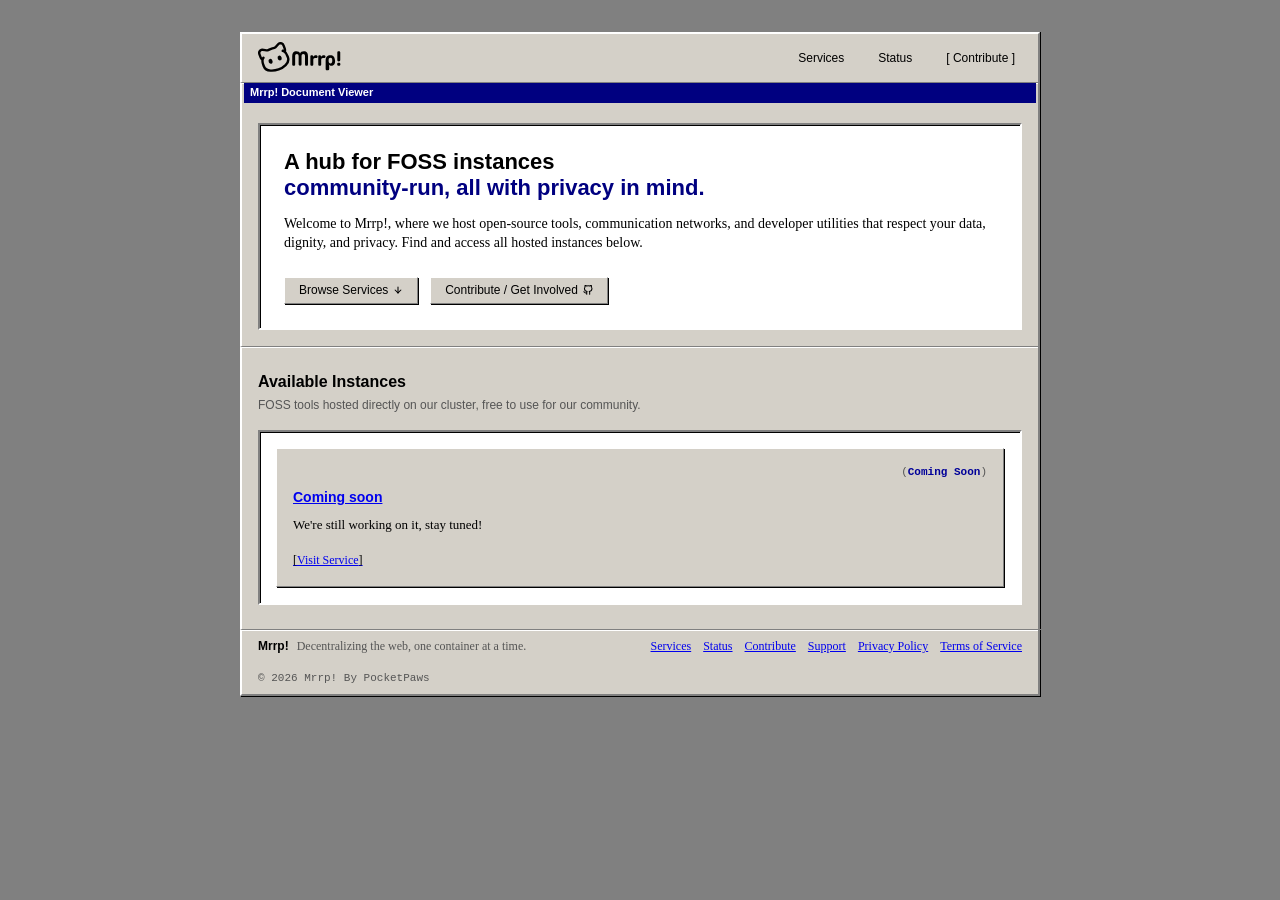
<file: index.html>
<!DOCTYPE html>
<html lang="en">
<head>
  <meta charset="UTF-8">
  <meta name="viewport" content="width=device-width, initial-scale=1.0">
  <title>Mrrp! | Hub</title>
  
  <!-- SEO Meta Tags -->
  <meta name="description" content="A hub for FOSS instances—community-run, easy to access. Check out our self-hosted applications and services.">
  <meta name="robots" content="index, follow">
  
  <!-- Open Graph / Social Media -->
  <meta property="og:title" content="Mrrp! — FOSS Hub">
  <meta property="og:description" content="A community-run hub linking to decentralized, open-source instances. Privacy-first self-hosted services.">
  <meta property="og:type" content="website">
  
  <!-- Google Fonts -->
  <link rel="preconnect" href="https://fonts.googleapis.com">
  <link rel="preconnect" href="https://fonts.gstatic.com" crossorigin>
  <link href="https://fonts.googleapis.com/css2?family=Inter:wght@400;500;600&family=Outfit:wght@500;700;800&display=swap" rel="stylesheet">
  
  <!-- Styles & Favicon -->
  <link rel="icon" type="image/png" href="img/Favi.png">
  <link rel="stylesheet" href="styles.css">
</head>
<body>

  <!-- Decorative Cosmic Ambient Glows -->
  <div class="nebula nebula-1" aria-hidden="true"></div>
  <div class="nebula nebula-2" aria-hidden="true"></div>

  <!-- Header -->
  <header class="header">
    <div class="header-container">
      <a href="#" class="brand-logo" aria-label="Mrrp! Home">
        <img src="img/mrrp_logo.svg" alt="Mrrp! Logo" class="logo-img" width="105" height="40">
      </a>
      
      <nav class="nav-links" aria-label="Main Navigation">
        <a href="#services" class="nav-link">Services</a>
        <a href="https://status.mrrp.space" class="nav-link" target="_blank" rel="noopener noreferrer">Status</a>
        <a href="contribute.html" class="nav-link btn-header-contribute" aria-label="Get involved with Mrrp!">Contribute</a>
      </nav>
    </div>
  </header>

  <!-- Hero Section -->
  <section class="hero">
    <div class="hero-container">
      
      <h1 class="hero-title">
        A hub for FOSS instances<br>
        <span class="gradient-text">community-run,</span>
        <span class="gradient-text">all with privacy in mind.</span>
      </h1>
      
      <p class="hero-description">
        Welcome to Mrrp!, where we host open-source tools, communication networks, and developer utilities that respect your data, dignity, and privacy. Find and access all hosted instances below.
      </p>
      
      <div class="hero-actions">
        <a href="#services" class="btn btn-primary" id="btn-browse">
          <span>Browse Services</span>
          <!-- Bold arrow down icon -->
          <svg width="18" height="18" viewBox="0 0 24 24" fill="none" stroke="currentColor" stroke-width="2.5" stroke-linecap="round" stroke-linejoin="round" class="btn-icon" aria-hidden="true">
            <line x1="12" y1="5" x2="12" y2="19"></line>
            <polyline points="19 12 12 19 5 12"></polyline>
          </svg>
        </a>
        <a href="contribute.html" class="btn btn-secondary">
          <span>Contribute / Get Involved</span>
          <!-- GitHub icon -->
          <svg width="18" height="18" viewBox="0 0 24 24" fill="none" stroke="currentColor" stroke-width="2.5" stroke-linecap="round" stroke-linejoin="round" class="btn-icon" aria-hidden="true">
            <path d="M9 19c-5 1.5-5-2.5-7-3m14 6v-3.87a3.37 3.37 0 0 0-.94-2.61c3.14-.35 6.44-1.54 6.44-7A5.44 5.44 0 0 0 20 4.77 5.07 5.07 0 0 0 19.91 1S18.73.65 16 2.48a13.38 13.38 0 0 0-7 0C6.27.65 5.09 1 5.09 1A5.07 5.07 0 0 0 5 4.77a5.44 5.44 0 0 0-1.5 3.78c0 5.42 3.3 6.61 6.44 7A3.37 3.37 0 0 0 9 18.13V22"></path>
          </svg>
        </a>
      </div>
    </div>
  </section>

  <!-- Services Section -->
  <section id="services" class="services">
    <div class="services-container">
      <div class="section-header">
        <h2 class="section-title">Available Instances</h2>
        <p class="section-subtitle">FOSS tools hosted directly on our cluster, free to use for our community.</p>
      </div>

      <!-- Grid of Services (Rendered dynamically via script.js) -->
      <div id="services-grid" class="services-grid">
        <!-- Fallback message for browsers without JavaScript -->
        <noscript>
          <div class="noscript-warning">
            <p>Please enable JavaScript to view and interact this page.</p>
          </div>
        </noscript>
      </div>
    </div>
  </section>

  <footer class="footer">
    <div class="footer-container">
      <div class="footer-brand">
        <span class="brand-name">Mrrp!</span>
        <span class="footer-tagline">Decentralizing the web, one container at a time.</span>
      </div>
      
      <div class="footer-links">
        <a href="#services">Services</a>
        <a href="https://status.mrrp.space" target="_blank" rel="noopener noreferrer">Status</a>
        <a href="contribute.html">Contribute</a>
        <a href="support.html">Support</a>
        <a href="privacy.html">Privacy Policy</a>
        <a href="terms.html">Terms of Service</a>
      </div>
      
      <div class="footer-copyright">
        <span>&copy; 2026 Mrrp! By PocketPaws</span>
      </div>
    </div>
  </footer>

  <!-- Scripts -->
  <script src="script.js"></script>
</body>
</html>
</file>
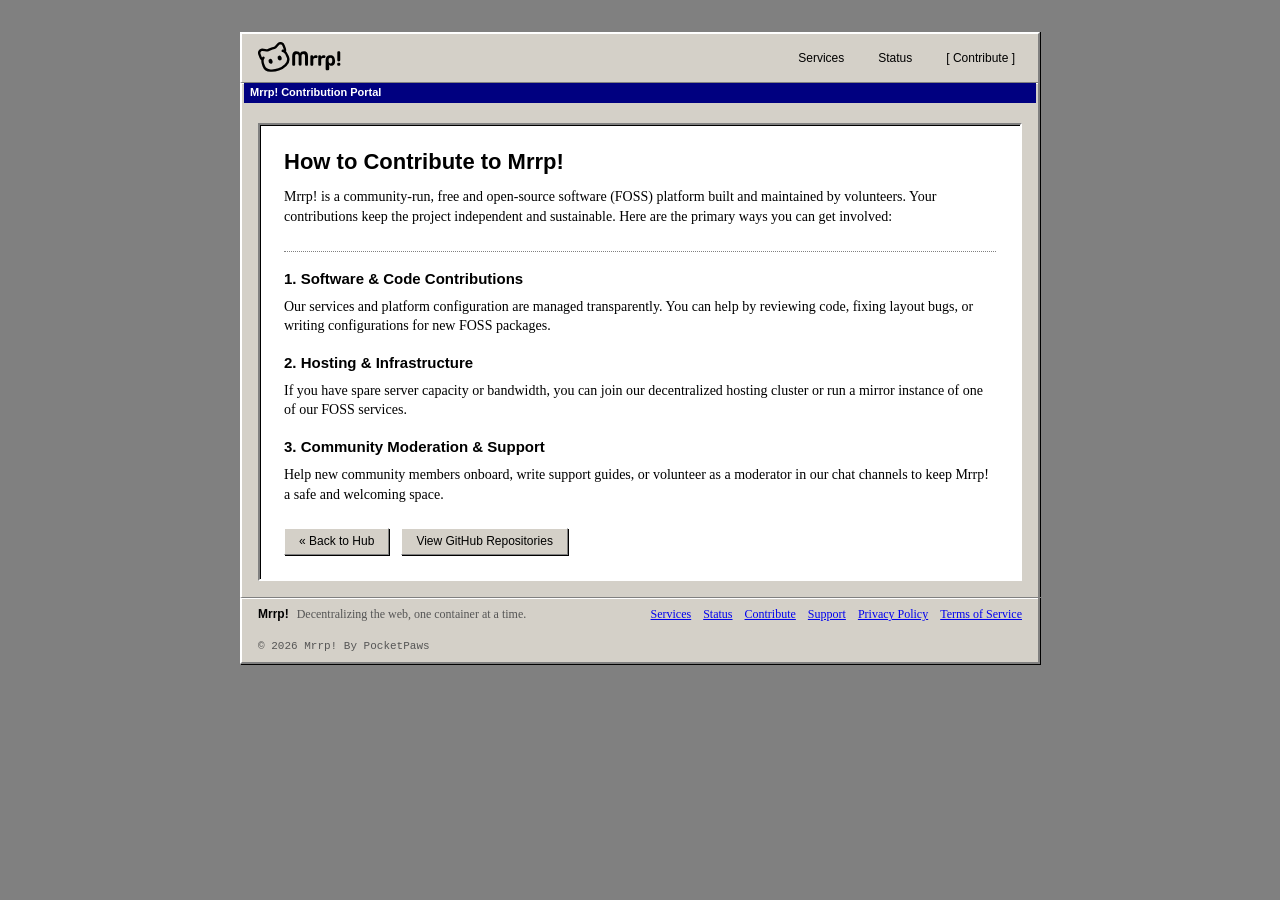
<file: contribute.html>
<!DOCTYPE html>
<html lang="en">
<head>
  <meta charset="UTF-8">
  <meta name="viewport" content="width=device-width, initial-scale=1.0">
  <title>Mrrp! | Contribute</title>
  <meta name="description" content="Find out how you can contribute to the Mrrp! FOSS platform. View source code, submit feedback, or help self-host.">
  <link rel="icon" type="image/png" href="img/Favi.png">
  <link rel="stylesheet" href="styles.css">
</head>
<body>

  <!-- Header / Navigation Menu -->
  <header class="header">
    <div class="header-container">
      <a href="index.html" class="brand-logo" aria-label="Mrrp! Home">
        <img src="img/mrrp_logo.svg" alt="Mrrp! Logo" class="logo-img" width="105" height="40">
      </a>
      
      <nav class="nav-links" aria-label="Main Navigation">
        <a href="index.html#services" class="nav-link">Services</a>
        <a href="https://status.mrrp.space" class="nav-link" target="_blank" rel="noopener noreferrer">Status</a>
        <a href="contribute.html" class="nav-link btn-header-contribute" aria-label="Get involved with Mrrp!">Contribute</a>
      </nav>
    </div>
  </header>

  <!-- Main Contribution Document -->
  <section class="hero page-contribute">
    <div class="hero-container">
      
      <h1 class="hero-title">How to Contribute to Mrrp!</h1>
      
      <p class="hero-description">
        Mrrp! is a community-run, free and open-source software (FOSS) platform built and maintained by volunteers. Your contributions keep the project independent and sustainable. Here are the primary ways you can get involved:
      </p>

      <div style="margin-top: 1.5rem; border-top: 1px dotted #808080; padding-top: 1rem;">
        <h3 style="font-family: var(--font-heading); font-size: 15px; margin-bottom: 0.5rem; color: var(--color-brand-blue);">1. Software & Code Contributions</h3>
        <p style="margin-bottom: 1rem;">
          Our services and platform configuration are managed transparently. You can help by reviewing code, fixing layout bugs, or writing configurations for new FOSS packages.
        </p>

        <h3 style="font-family: var(--font-heading); font-size: 15px; margin-bottom: 0.5rem; color: var(--color-brand-blue);">2. Hosting & Infrastructure</h3>
        <p style="margin-bottom: 1rem;">
          If you have spare server capacity or bandwidth, you can join our decentralized hosting cluster or run a mirror instance of one of our FOSS services.
        </p>

        <h3 style="font-family: var(--font-heading); font-size: 15px; margin-bottom: 0.5rem; color: var(--color-brand-blue);">3. Community Moderation & Support</h3>
        <p style="margin-bottom: 1.5rem;">
          Help new community members onboard, write support guides, or volunteer as a moderator in our chat channels to keep Mrrp! a safe and welcoming space.
        </p>
      </div>
      
      <div class="hero-actions">
        <a href="index.html" class="btn">
          <span>« Back to Hub</span>
        </a>
        <a href="https://github.com/Mrrp-Services" class="btn btn-primary" target="_blank" rel="noopener noreferrer">
          <span>View GitHub Repositories</span>
        </a>
      </div>
    </div>
  </section>

  <footer class="footer">
    <div class="footer-container">
      <div class="footer-brand">
        <span class="brand-name">Mrrp!</span>
        <span class="footer-tagline">Decentralizing the web, one container at a time.</span>
      </div>
      
      <div class="footer-links">
        <a href="index.html#services">Services</a>
        <a href="https://status.mrrp.space" target="_blank" rel="noopener noreferrer">Status</a>
        <a href="contribute.html">Contribute</a>
        <a href="support.html">Support</a>
        <a href="privacy.html">Privacy Policy</a>
        <a href="terms.html">Terms of Service</a>
      </div>
      
      <div class="footer-copyright">
        <span>&copy; 2026 Mrrp! By PocketPaws</span>
      </div>
    </div>
  </footer>

</body>
</html>
</file>
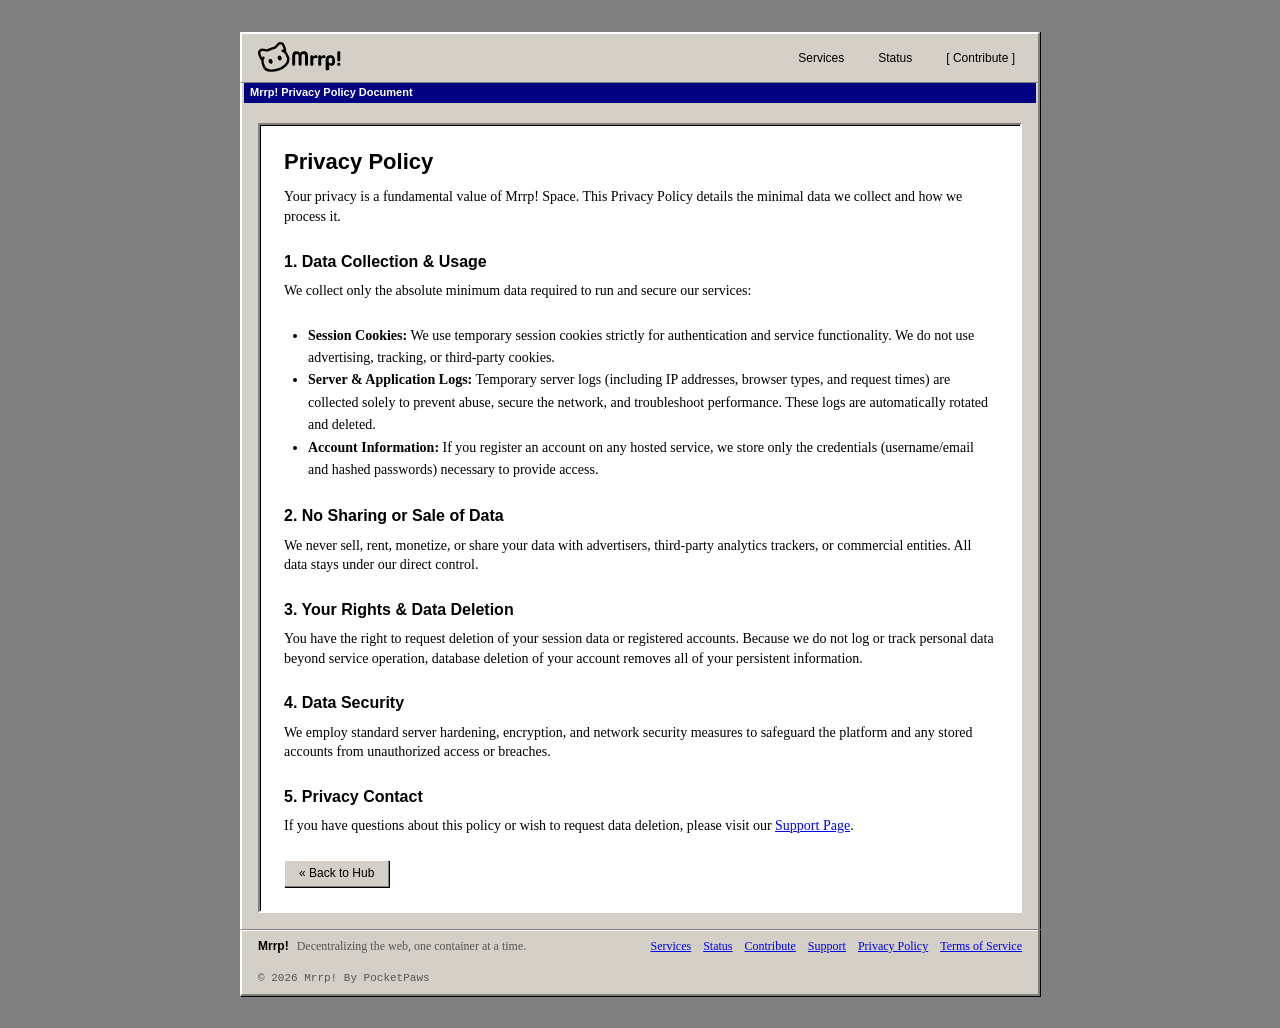
<file: privacy.html>
<!DOCTYPE html>
<html lang="en">
<head>
  <meta charset="UTF-8">
  <meta name="viewport" content="width=device-width, initial-scale=1.0">
  <title>Mrrp! | Privacy Policy</title>
  <meta name="description" content="Read the Privacy Policy for the Mrrp! platform. Information about data usage and community privacy guidelines.">
  <link rel="icon" type="image/png" href="img/Favi.png">
  <link rel="stylesheet" href="styles.css">
</head>
<body>

  <!-- Header / Navigation Menu -->
  <header class="header">
    <div class="header-container">
      <a href="index.html" class="brand-logo" aria-label="Mrrp! Home">
        <img src="img/mrrp_logo.svg" alt="Mrrp! Logo" class="logo-img" width="105" height="40">
      </a>
      
      <nav class="nav-links" aria-label="Main Navigation">
        <a href="index.html#services" class="nav-link">Services</a>
        <a href="https://status.mrrp.space" class="nav-link" target="_blank" rel="noopener noreferrer">Status</a>
        <a href="contribute.html" class="nav-link btn-header-contribute" aria-label="Get involved with Mrrp!">Contribute</a>
      </nav>
    </div>
  </header>

  <!-- Main Privacy Document -->
  <section class="hero page-privacy">
    <div class="hero-container">
      
      <h1 class="hero-title">Privacy Policy</h1>
      
      <p class="hero-description">
        Your privacy is a fundamental value of Mrrp! Space. This Privacy Policy details the minimal data we collect and how we process it.
      </p>

      <h2 style="font-size: 16px; margin: 1.5rem 0 0.5rem; font-family: var(--font-heading);">1. Data Collection & Usage</h2>
      <p class="hero-description">
        We collect only the absolute minimum data required to run and secure our services:
      </p>
      <ul style="margin: 0 0 1.5rem 1.5rem; padding-left: 0; line-height: 1.6;">
        <li><strong>Session Cookies:</strong> We use temporary session cookies strictly for authentication and service functionality. We do not use advertising, tracking, or third-party cookies.</li>
        <li><strong>Server & Application Logs:</strong> Temporary server logs (including IP addresses, browser types, and request times) are collected solely to prevent abuse, secure the network, and troubleshoot performance. These logs are automatically rotated and deleted.</li>
        <li><strong>Account Information:</strong> If you register an account on any hosted service, we store only the credentials (username/email and hashed passwords) necessary to provide access.</li>
      </ul>

      <h2 style="font-size: 16px; margin: 1.5rem 0 0.5rem; font-family: var(--font-heading);">2. No Sharing or Sale of Data</h2>
      <p class="hero-description">
        We never sell, rent, monetize, or share your data with advertisers, third-party analytics trackers, or commercial entities. All data stays under our direct control.
      </p>

      <h2 style="font-size: 16px; margin: 1.5rem 0 0.5rem; font-family: var(--font-heading);">3. Your Rights & Data Deletion</h2>
      <p class="hero-description">
        You have the right to request deletion of your session data or registered accounts. Because we do not log or track personal data beyond service operation, database deletion of your account removes all of your persistent information.
      </p>

      <h2 style="font-size: 16px; margin: 1.5rem 0 0.5rem; font-family: var(--font-heading);">4. Data Security</h2>
      <p class="hero-description">
        We employ standard server hardening, encryption, and network security measures to safeguard the platform and any stored accounts from unauthorized access or breaches.
      </p>

      <h2 style="font-size: 16px; margin: 1.5rem 0 0.5rem; font-family: var(--font-heading);">5. Privacy Contact</h2>
      <p class="hero-description">
        If you have questions about this policy or wish to request data deletion, please visit our <a href="support.html" style="color: var(--text-link);">Support Page</a>.
      </p>
      
      <div class="hero-actions">
        <a href="index.html" class="btn">
          <span>« Back to Hub</span>
        </a>
      </div>
    </div>
  </section>

  <footer class="footer">
    <div class="footer-container">
      <div class="footer-brand">
        <span class="brand-name">Mrrp!</span>
        <span class="footer-tagline">Decentralizing the web, one container at a time.</span>
      </div>
      
      <div class="footer-links">
        <a href="index.html#services">Services</a>
        <a href="https://status.mrrp.space" target="_blank" rel="noopener noreferrer">Status</a>
        <a href="contribute.html">Contribute</a>
        <a href="support.html">Support</a>
        <a href="privacy.html">Privacy Policy</a>
        <a href="terms.html">Terms of Service</a>
      </div>
      
      <div class="footer-copyright">
        <span>&copy; 2026 Mrrp! By PocketPaws</span>
      </div>
    </div>
  </footer>

</body>
</html>
</file>
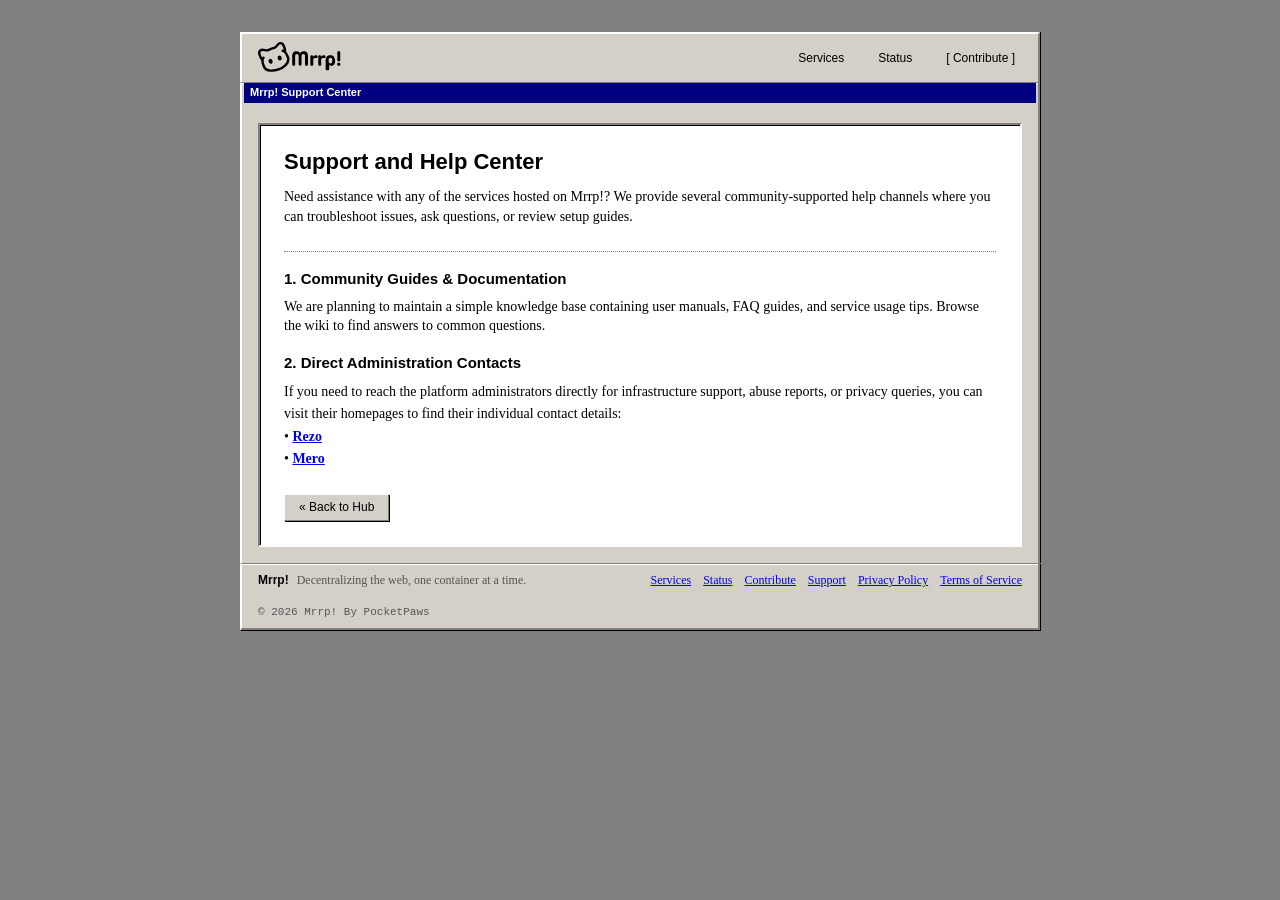
<file: support.html>
<!DOCTYPE html>
<html lang="en">
<head>
  <meta charset="UTF-8">
  <meta name="viewport" content="width=device-width, initial-scale=1.0">
  <title>Mrrp! | Support</title>
  <meta name="description" content="Get help with the Mrrp! platform. Access our Matrix chat rooms, user documentation, and support channels.">
  <link rel="icon" type="image/png" href="img/Favi.png">
  <link rel="stylesheet" href="styles.css">
</head>
<body>

  <!-- Header / Navigation Menu -->
  <header class="header">
    <div class="header-container">
      <a href="index.html" class="brand-logo" aria-label="Mrrp! Home">
        <img src="img/mrrp_logo.svg" alt="Mrrp! Logo" class="logo-img" width="105" height="40">
      </a>
      
      <nav class="nav-links" aria-label="Main Navigation">
        <a href="index.html#services" class="nav-link">Services</a>
        <a href="https://status.mrrp.space" class="nav-link" target="_blank" rel="noopener noreferrer">Status</a>
        <a href="contribute.html" class="nav-link btn-header-contribute" aria-label="Get involved with Mrrp!">Contribute</a>
      </nav>
    </div>
  </header>

  <!-- Main Support Document -->
  <section class="hero page-support">
    <div class="hero-container">
      
      <h1 class="hero-title">Support and Help Center</h1>
      
      <p class="hero-description">
        Need assistance with any of the services hosted on Mrrp!? We provide several community-supported help channels where you can troubleshoot issues, ask questions, or review setup guides.
      </p>

      <div style="margin-top: 1.5rem; border-top: 1px dotted #808080; padding-top: 1rem;">
        <h3 style="font-family: var(--font-heading); font-size: 15px; margin-bottom: 0.5rem; color: var(--color-brand-blue);">1. Community Guides & Documentation</h3>
        <p style="margin-bottom: 1rem;">
          We are planning to maintain a simple knowledge base containing user manuals, FAQ guides, and service usage tips. Browse the wiki to find answers to common questions.
        </p>

        <h3 style="font-family: var(--font-heading); font-size: 15px; margin-bottom: 0.5rem; color: var(--color-brand-blue);">2. Direct Administration Contacts</h3>
        <p style="margin-bottom: 1.5rem; line-height: 1.6;">
          If you need to reach the platform administrators directly for infrastructure support, abuse reports, or privacy queries, you can visit their homepages to find their individual contact details:
          <br>
          • <a href="https://rezo.gay" target="_blank" rel="noopener noreferrer" style="color: var(--text-link); font-weight: bold;">Rezo</a>
          <br>
          • <a href="https://mero.zip" target="_blank" rel="noopener noreferrer" style="color: var(--text-link); font-weight: bold;">Mero</a>
        </p>
      </div>
      
      <div class="hero-actions">
        <a href="index.html" class="btn">
          <span>« Back to Hub</span>
        </a>
      </div>
    </div>
  </section>

  <footer class="footer">
    <div class="footer-container">
      <div class="footer-brand">
        <span class="brand-name">Mrrp!</span>
        <span class="footer-tagline">Decentralizing the web, one container at a time.</span>
      </div>
      
      <div class="footer-links">
        <a href="index.html#services">Services</a>
        <a href="https://status.mrrp.space" target="_blank" rel="noopener noreferrer">Status</a>
        <a href="contribute.html">Contribute</a>
        <a href="support.html">Support</a>
        <a href="privacy.html">Privacy Policy</a>
        <a href="terms.html">Terms of Service</a>
      </div>
      
      <div class="footer-copyright">
        <span>&copy; 2026 Mrrp! By PocketPaws</span>
      </div>
    </div>
  </footer>

</body>
</html>
</file>
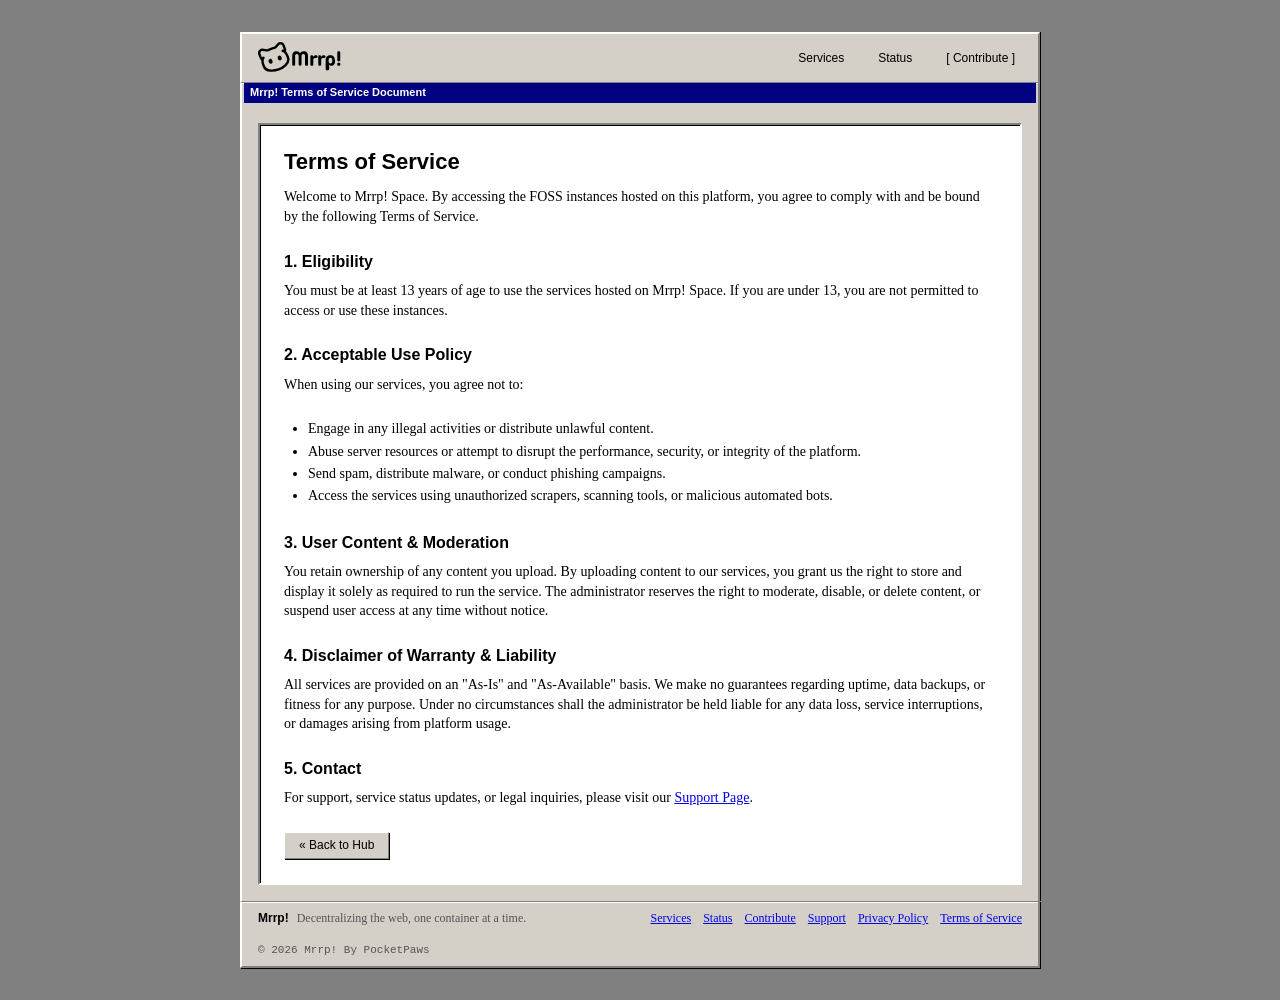
<file: terms.html>
<!DOCTYPE html>
<html lang="en">
<head>
  <meta charset="UTF-8">
  <meta name="viewport" content="width=device-width, initial-scale=1.0">
  <title>Mrrp! | Terms of Service</title>
  <meta name="description" content="Read the Terms of Service for the Mrrp! platform. Guidelines and conditions for using our hosted FOSS instances.">
  <link rel="icon" type="image/png" href="img/Favi.png">
  <link rel="stylesheet" href="styles.css">
</head>
<body>

  <!-- Header / Navigation Menu -->
  <header class="header">
    <div class="header-container">
      <a href="index.html" class="brand-logo" aria-label="Mrrp! Home">
        <img src="img/mrrp_logo.svg" alt="Mrrp! Logo" class="logo-img" width="105" height="40">
      </a>
      
      <nav class="nav-links" aria-label="Main Navigation">
        <a href="index.html#services" class="nav-link">Services</a>
        <a href="https://status.mrrp.space" class="nav-link" target="_blank" rel="noopener noreferrer">Status</a>
        <a href="contribute.html" class="nav-link btn-header-contribute" aria-label="Get involved with Mrrp!">Contribute</a>
      </nav>
    </div>
  </header>

  <!-- Main Terms Document -->
  <section class="hero page-terms">
    <div class="hero-container">
      
      <h1 class="hero-title">Terms of Service</h1>
      
      <p class="hero-description">
        Welcome to Mrrp! Space. By accessing the FOSS instances hosted on this platform, you agree to comply with and be bound by the following Terms of Service.
      </p>

      <h2 style="font-size: 16px; margin: 1.5rem 0 0.5rem; font-family: var(--font-heading);">1. Eligibility</h2>
      <p class="hero-description">
        You must be at least 13 years of age to use the services hosted on Mrrp! Space. If you are under 13, you are not permitted to access or use these instances.
      </p>

      <h2 style="font-size: 16px; margin: 1.5rem 0 0.5rem; font-family: var(--font-heading);">2. Acceptable Use Policy</h2>
      <p class="hero-description">
        When using our services, you agree not to:
      </p>
      <ul style="margin: 0 0 1.5rem 1.5rem; padding-left: 0; line-height: 1.6;">
        <li>Engage in any illegal activities or distribute unlawful content.</li>
        <li>Abuse server resources or attempt to disrupt the performance, security, or integrity of the platform.</li>
        <li>Send spam, distribute malware, or conduct phishing campaigns.</li>
        <li>Access the services using unauthorized scrapers, scanning tools, or malicious automated bots.</li>
      </ul>

      <h2 style="font-size: 16px; margin: 1.5rem 0 0.5rem; font-family: var(--font-heading);">3. User Content & Moderation</h2>
      <p class="hero-description">
        You retain ownership of any content you upload. By uploading content to our services, you grant us the right to store and display it solely as required to run the service. The administrator reserves the right to moderate, disable, or delete content, or suspend user access at any time without notice.
      </p>

      <h2 style="font-size: 16px; margin: 1.5rem 0 0.5rem; font-family: var(--font-heading);">4. Disclaimer of Warranty & Liability</h2>
      <p class="hero-description">
        All services are provided on an "As-Is" and "As-Available" basis. We make no guarantees regarding uptime, data backups, or fitness for any purpose. Under no circumstances shall the administrator be held liable for any data loss, service interruptions, or damages arising from platform usage.
      </p>

      <h2 style="font-size: 16px; margin: 1.5rem 0 0.5rem; font-family: var(--font-heading);">5. Contact</h2>
      <p class="hero-description">
        For support, service status updates, or legal inquiries, please visit our <a href="support.html" style="color: var(--text-link);">Support Page</a>.
      </p>
      
      <div class="hero-actions">
        <a href="index.html" class="btn">
          <span>« Back to Hub</span>
        </a>
      </div>
    </div>
  </section>

  <footer class="footer">
    <div class="footer-container">
      <div class="footer-brand">
        <span class="brand-name">Mrrp!</span>
        <span class="footer-tagline">Decentralizing the web, one container at a time.</span>
      </div>
      
      <div class="footer-links">
        <a href="index.html#services">Services</a>
        <a href="https://status.mrrp.space" target="_blank" rel="noopener noreferrer">Status</a>
        <a href="contribute.html">Contribute</a>
        <a href="support.html">Support</a>
        <a href="privacy.html">Privacy Policy</a>
        <a href="terms.html">Terms of Service</a>
      </div>
      
      <div class="footer-copyright">
        <span>&copy; 2026 Mrrp! By PocketPaws</span>
      </div>
    </div>
  </footer>

</body>
</html>
</file>
<file: styles.css>
/* =========================================================================
   MRRP! LANDING PAGE STYLESHEET
   Classic late 90s - early 2000s desktop operating system GUI layout.
   Uses beveled borders, solid gray backgrounds, and document-style client text blocks.
   ========================================================================= */

/* --- GUI System Design Tokens --- */
:root {
  /* Typography - Early Web Standards */
  --font-heading: 'Arial', 'Helvetica', sans-serif;
  --font-body: 'Times New Roman', 'Times', Georgia, serif;
  --font-mono: 'Courier New', Courier, monospace;

  /* Windows 95/98 Classic Palette */
  --bg-desktop: #808080;         /* Solid gray desktop background */
  --bg-window: #d4d0c8;          /* Light gray system widget/window background */
  --bg-client: #ffffff;          /* White text/list view background */
  
  --color-shadow-dark: #000000;   /* Hard shadow border */
  --color-shadow-medium: #808080; /* Neutral shadow edge */
  --color-highlight: #ffffff;     /* White light reflection bezel edge */
  
  --color-titlebar: #000080;     /* Active Title Bar Navy Blue */
  --text-main: #000000;          /* Solid black text */
  --text-muted: #555555;         /* Muted gray text */
  --text-link: #0000ee;          /* Standard web link blue */
  --text-link-hover: #ff0000;    /* Web classic: red on hover */

  /* Muted Status Colors */
  --status-available: #006600;
  --status-maintenance: #805000;
  --status-soon: #000099;
}

/* --- Base & Resets --- */
*, *::before, *::after {
  box-sizing: border-box;
  margin: 0;
  padding: 0;
}

html {
  scroll-behavior: smooth;
}

body {
  background-color: var(--bg-desktop);
  color: var(--text-main);
  font-family: var(--font-body);
  font-size: 14px;
  line-height: 1.4;
  padding: 2rem 1rem;
}

/* Hide cosmic decorative blurs */
.nebula {
  display: none !important;
}

/* --- Navigation / Menu Bar --- */
.header {
  max-width: 800px;
  margin: 0 auto;
  background-color: var(--bg-window);
  
  /* Top-level window outer bezel border */
  border-left: 2px solid var(--color-highlight);
  border-right: 2px solid var(--color-shadow-medium);
  border-top: 2px solid var(--color-highlight);
  box-shadow: 1px 0px 0px var(--color-shadow-dark);
  
  padding: 0.5rem 1rem;
}

.header-container {
  display: flex;
  justify-content: space-between;
  align-items: center;
  flex-wrap: wrap;
  gap: 1rem;
  max-width: 100%;
}

.brand-logo {
  display: flex;
  align-items: center;
  text-decoration: none;
}

.logo-svg,
.logo-img {
  height: 32px;
  width: auto;
  color: var(--text-main);
  transition: filter 0.15s ease, color 0.15s ease;
}

.brand-logo:hover .logo-svg {
  color: var(--color-titlebar);
}

.brand-logo:hover .logo-img {
  filter: invert(8%) sepia(93%) saturate(7465%) hue-rotate(247deg) brightness(91%) contrast(105%);
}

.nav-links {
  display: flex;
  align-items: center;
  gap: 1.25rem;
  font-family: var(--font-heading);
  font-size: 12px;
}

.nav-link {
  color: var(--text-main);
  text-decoration: none;
  padding: 2px 6px;
  border: 1px solid transparent;
}

.nav-link:hover {
  text-decoration: underline;
}

/* Contributions menu link */
.btn-header-contribute::before {
  content: "[ ";
}
.btn-header-contribute::after {
  content: " ]";
}

/* --- Hero Section --- */
.hero {
  max-width: 800px;
  margin: 0 auto;
  background-color: var(--bg-window);
  
  /* Window sides and dividers */
  border-left: 2px solid var(--color-highlight);
  border-right: 2px solid var(--color-shadow-medium);
  border-top: 1px solid var(--color-shadow-medium);
  box-shadow: 1px 0px 0px var(--color-shadow-dark), inset 0 1px 0 var(--color-highlight);
  
  padding: 2rem 1rem 1rem;
  position: relative;
}

/* Windows Active Application Title Bar overlay */
.hero::before {
  content: " Mrrp! Document Viewer";
  position: absolute;
  top: 0;
  left: 2px;
  right: 2px;
  height: 20px;
  background-color: var(--color-titlebar);
  color: #ffffff;
  font-family: var(--font-heading);
  font-size: 11px;
  font-weight: bold;
  display: flex;
  align-items: center;
  padding-left: 6px;
}

/* Page-specific titlebars */
.page-index::before {
  content: " Mrrp! Dashboard Guide" !important;
}
.page-contribute::before {
  content: " Mrrp! Contribution Portal" !important;
}
.page-support::before {
  content: " Mrrp! Support Center" !important;
}
.page-privacy::before {
  content: " Mrrp! Privacy Policy Document" !important;
}
.page-terms::before {
  content: " Mrrp! Terms of Service Document" !important;
}

/* Sub-window document text area */
.hero-container {
  background: var(--bg-client);
  
  /* 2px solid inset bevel border */
  border-top: 2px solid var(--color-shadow-medium);
  border-left: 2px solid var(--color-shadow-medium);
  border-bottom: 2px solid var(--color-highlight);
  border-right: 2px solid var(--color-highlight);
  box-shadow: inset 1px 1px 0px var(--color-shadow-dark);
  
  padding: 1.5rem;
  margin-top: 0.5rem;
}

.badge-container {
  margin-bottom: 0.75rem;
  font-family: var(--font-mono);
  font-size: 11px;
}

.hero-badge {
  color: var(--text-muted);
}
.hero-badge::before {
  content: "» ";
}

.hero-title {
  font-family: var(--font-heading);
  font-size: 22px;
  font-weight: bold;
  margin-bottom: 0.75rem;
  line-height: 1.2;
}

.gradient-text {
  background: none;
  -webkit-background-clip: initial;
  -webkit-text-fill-color: initial;
  background-clip: initial;
  color: var(--color-titlebar);
}

.hero-description {
  font-size: 14px;
  color: var(--text-main);
  margin-bottom: 1.5rem;
}

.hero-actions {
  display: flex;
  gap: 0.75rem;
  flex-wrap: wrap;
}

/* --- Form Submit style button --- */
.btn {
  display: inline-flex;
  align-items: center;
  gap: 0.3rem;
  padding: 4px 14px;
  
  /* Bevel borders */
  border-top: 1.5px solid var(--color-highlight);
  border-left: 1.5px solid var(--color-highlight);
  border-right: 1.5px solid var(--color-shadow-medium);
  border-bottom: 1.5px solid var(--color-shadow-medium);
  background-color: var(--bg-window);
  color: var(--text-main);
  
  font-family: var(--font-heading);
  font-size: 12px;
  font-weight: normal;
  text-decoration: none;
  cursor: pointer;
  box-shadow: 1px 1px 0px var(--color-shadow-dark);
}

.btn:hover {
  background-color: #ededed;
}

.btn:active {
  border-top: 1.5px solid var(--color-shadow-medium);
  border-left: 1.5px solid var(--color-shadow-medium);
  border-right: 1.5px solid var(--color-highlight);
  border-bottom: 1.5px solid var(--color-highlight);
  padding: 5px 13px 3px 15px; /* click offset shift */
  box-shadow: none;
}

.btn-icon {
  width: 10px;
  height: 10px;
}

/* --- Services Section --- */
.services {
  max-width: 800px;
  margin: 0 auto;
  background-color: var(--bg-window);
  
  border-left: 2px solid var(--color-highlight);
  border-right: 2px solid var(--color-shadow-medium);
  border-top: 1px solid var(--color-shadow-medium);
  box-shadow: 1px 0px 0px var(--color-shadow-dark), inset 0 1px 0 var(--color-highlight);
  
  padding: 1.5rem 1rem;
}

.section-header {
  margin-bottom: 1rem;
}

.section-title {
  font-family: var(--font-heading);
  font-size: 16px;
  font-weight: bold;
}

.section-subtitle {
  color: var(--text-muted);
  font-size: 12px;
  font-family: var(--font-heading);
  margin-top: 0.25rem;
}

/* White document/list container containing card components */
.services-grid {
  display: grid;
  grid-template-columns: repeat(auto-fit, minmax(320px, 1fr));
  gap: 1rem;
  background-color: var(--bg-client);
  
  border-top: 2px solid var(--color-shadow-medium);
  border-left: 2px solid var(--color-shadow-medium);
  border-bottom: 2px solid var(--color-highlight);
  border-right: 2px solid var(--color-highlight);
  box-shadow: inset 1px 1px 0px var(--color-shadow-dark);
  
  padding: 1rem;
}

/* Outset beveled button card style */
.service-card {
  display: flex;
  flex-direction: column;
  background-color: var(--bg-window);
  
  border-top: 1.5px solid var(--color-highlight);
  border-left: 1.5px solid var(--color-highlight);
  border-right: 1.5px solid var(--color-shadow-medium);
  border-bottom: 1.5px solid var(--color-shadow-medium);
  box-shadow: 1px 1px 0px var(--color-shadow-dark);
  
  padding: 1rem;
  text-decoration: none;
  color: inherit;
}

.service-card:hover {
  background-color: #dfdfdf;
}

.service-card:active {
  border-top: 1.5px solid var(--color-shadow-medium);
  border-left: 1.5px solid var(--color-shadow-medium);
  border-right: 1.5px solid var(--color-highlight);
  border-bottom: 1.5px solid var(--color-highlight);
  box-shadow: none;
  transform: translate(1px, 1px);
}

.card-header {
  display: flex;
  justify-content: flex-end;
  margin-bottom: 0.5rem;
}

/* Badges enclosed in parentheses */
.status-badge {
  font-family: var(--font-mono);
  font-size: 11px;
  font-weight: normal;
  display: inline-flex;
  align-items: center;
  border: none !important;
  background: none !important;
  box-shadow: none !important;
  padding: 0 !important;
  text-transform: none !important;
}

.status-dot {
  display: none !important;
}

.status-badge::before {
  content: "(";
  color: var(--text-muted);
}

.status-badge::after {
  content: ")";
  color: var(--text-muted);
}

.status-available span {
  color: var(--status-available);
  font-weight: bold;
}

.status-maintenance span {
  color: var(--status-maintenance);
  font-weight: bold;
}

.status-soon span {
  color: var(--status-soon);
  font-weight: bold;
}

.card-body {
  flex-grow: 1;
  display: flex;
  flex-direction: column;
  gap: 0.5rem;
}

.service-title {
  font-family: var(--font-heading);
  font-size: 14px;
  font-weight: bold;
  color: var(--text-link);
  text-decoration: underline;
}

.service-card:hover .service-title {
  color: var(--text-link-hover);
}

.service-description {
  font-size: 13px;
  color: var(--text-main);
}

.card-footer {
  margin-top: 1rem;
}

/* Bracket Link Footer */
.btn-card {
  display: inline-flex;
  align-items: center;
  font-size: 12px;
  color: var(--text-link);
  text-decoration: underline;
}

.btn-card::before {
  content: "[ ";
  color: var(--text-main);
  text-decoration: none;
}

.btn-card::after {
  content: " ]";
  color: var(--text-main);
  text-decoration: none;
}

.service-card:hover .btn-card {
  color: var(--text-link-hover);
}

.btn-card svg {
  display: none !important;
}

/* Noscript warnings */
.noscript-warning {
  grid-column: 1 / -1;
  padding: 1rem;
  border: 1.5px solid #ff0000;
  color: #ff0000;
  background-color: #fff8f8;
  font-family: var(--font-mono);
  font-size: 12px;
}

/* --- Footer Section --- */
.footer {
  max-width: 800px;
  margin: 0 auto;
  background-color: var(--bg-window);
  
  border-left: 2px solid var(--color-highlight);
  border-right: 2px solid var(--color-shadow-medium);
  border-bottom: 2px solid var(--color-shadow-medium);
  border-top: 1px solid var(--color-shadow-medium);
  box-shadow: 1px 1px 0px var(--color-shadow-dark), inset 0 1px 0 var(--color-highlight);
  
  padding: 0.5rem 1rem;
}

.footer-container {
  display: flex;
  justify-content: space-between;
  align-items: center;
  flex-wrap: wrap;
  gap: 1rem;
  font-size: 12px;
}

.footer-brand {
  display: flex;
  align-items: center;
  gap: 0.5rem;
}

.brand-name {
  font-family: var(--font-heading);
  font-weight: bold;
}

.footer-tagline {
  color: var(--text-muted);
}

.footer-links {
  display: flex;
  align-items: center;
  flex-wrap: wrap;
  gap: 0.75rem;
}

.footer-links a {
  color: var(--text-link);
  text-decoration: underline;
}

.footer-links a:hover {
  color: var(--text-link-hover);
}

.footer-copyright {
  color: var(--text-muted);
  font-family: var(--font-mono);
  font-size: 11px;
}

/* --- Mobile Responsiveness --- */
@media (max-width: 750px) {
  .footer-container {
    flex-direction: column;
    text-align: center;
    gap: 0.75rem;
  }
  .footer-links {
    justify-content: center;
  }
}

@media (max-width: 500px) {
  .header-container {
    flex-direction: column;
    align-items: flex-start;
  }
  .hero {
    padding-top: 2rem;
  }
  .hero-container {
    padding: 1rem;
  }
  .hero-actions {
    flex-direction: column;
  }
  .btn {
    width: 100%;
    justify-content: center;
  }
  .services-grid {
    grid-template-columns: 1fr;
    padding: 0.5rem;
  }
}
</file>
